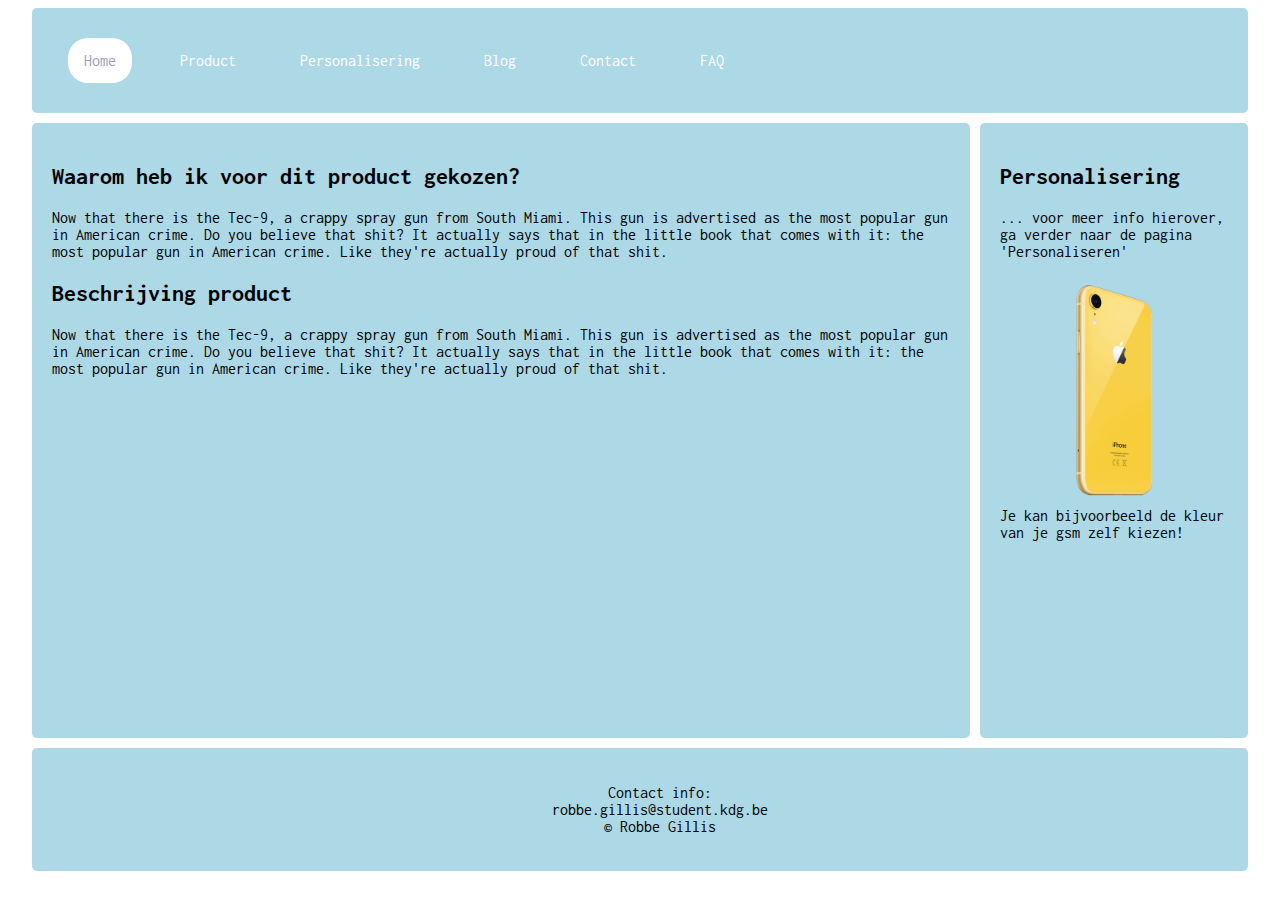
<file: index.html>
<!DOCTYPE html>
<html lang="en">
<head>
    <link rel="stylesheet" href="css/stylesheet.css">
    <meta charset="UTF-8">
    <meta name="viewport" content="width=device-width, initial-scale=1">
    <link href="https://fonts.googleapis.com/css?family=Inconsolata&display=swap" rel="stylesheet">
    <link rel="icon" href="media/yellowIphoneX.png" type="image/x-icon"/>
    <title>Smartphones</title>
</head>
<body class="bodygrid">
<h1 class="verborgen">Home pagina</h1>
<header class="grid classHeader">
    <nav>
        <h2 class="verborgen">Navigation</h2>
        <ul>
            <li><a class="active" href="/Website/index.html">Home</a></li>
            <li><a href="html/Product.html">Product</a></li>
<!--                <ul>-->
<!--                    <li><a href="#">iPhone</a></li>-->
<!--                    <li><a href="#">Samsung</a></li>-->
<!--                    <li><a href="#">Huawei</a></li>-->
<!--                    <li><a href="#">One Plus</a></li>-->
<!--                </ul>-->
            <li><a href="html/Personalisering.html">Personalisering</a></li>
            <li><a href="html/Blog.html">Blog</a></li>
            <li><a href="html/Contact.html">Contact</a></li>
            <li><a href="html/faq.html">FAQ</a></li>
        </ul>
    </nav>
</header>

<main class="grid classMain">
<article>
    <h2 class="verborgen">Productinfo</h2>
    <section>
    <h2>Waarom heb ik voor dit product gekozen?</h2>
    <p>Now that there is the Tec-9, a crappy spray gun from South Miami. This gun is advertised as the most popular gun in American crime. Do you believe that shit? It actually says that in the little book that comes with it: the most popular gun in American crime. Like they're actually proud of that shit. </p>
    </section>
    <section>
        <h2>Beschrijving product</h2>
        <p>Now that there is the Tec-9, a crappy spray gun from South Miami. This gun is advertised as the most popular gun in American crime. Do you believe that shit? It actually says that in the little book that comes with it: the most popular gun in American crime. Like they're actually proud of that shit. </p>
    </section>
</article>
</main>
<aside class="grid classAside">
    <h2>Personalisering</h2>
    <p>... voor meer info hierover, ga verder naar de pagina 'Personaliseren'</p>
    <img src="media/yellowIphoneX.png" alt="">
    <ficaption>Je kan bijvoorbeeld de kleur van je gsm zelf kiezen!</ficaption>
</aside>
<footer class="grid classFooter footer">
    <ul>
        <li>Contact info:</li>
        <li>robbe.gillis@student.kdg.be</li>
        <li>© Robbe Gillis</li>
    </ul>
</footer>
</body>
</html>
</file>
<file: css/stylesheet.css>
.verborgen {
    position: absolute;
    width: 1px;
    height: 1px;
    overflow: hidden;
    left: -10000px;
}

/*Navigation*/
.active
{
    color: #9BA0BC;
    background-color: white;
    border-radius: 20px;
    pointer-events: none;
}

nav ul
{
    list-style-type: none;
    margin: 0;
    padding: 0;
    overflow: hidden;
    background-color: lightblue;
}
nav li
{
    float: left;
    padding: 10px 16px;
}
li a {
    display: block;
    color: white;
    text-align: center;
    padding: 14px 16px;
    text-decoration: none;
    border-radius: 20px;
}
li a:hover
{
    transition: 0.75s ease;
    background-color: white;
    color:lightsalmon;
    /*border-top: 2px solid #ffffff;*/
    /*border-bottom: 2px solid #ffffff;*/
}

/*Submenu*/
/*.submenu*/
/*{*/
/*    overflow: hidden;*/
/*    transition: max-height 500ms 800ms;*/
/*}*/
/*.submenu*/
/*{*/
/*    position: fixed;*/
/*}*/



/*BODY*/

body
{
    width: 95%;
    margin-left: auto;
    margin-right: auto;
    font-family: 'Inconsolata', monospace;
}

/*Grids*/

.bodygrid
{
    display: grid;
    grid-template-columns: 7fr 2fr;
    grid-template-rows: 0.5fr 5fr 0.5fr;
    grid-gap: 10px;
    grid-template-areas:
            "headerArea headerArea"
            "mainArea asideArea"
            "footerArea footerArea";
}

@media screen and (max-width: 600px)
{
    .bodygrid
    {
        grid-template-columns: 1fr;
        grid-template-rows: unset;
        grid-gap: 10px;
        grid-template-areas:
                "headerArea"
                "mainArea"
                "asideArea"
                "footerArea";
        height: unset;
    }
}
.grid
{
    border-radius: 5px;
    padding:20px;
}
.classMain
{
    grid-area: mainArea;
    background-color: lightblue;
}
.classHeader
{
    grid-area: headerArea;
    background-color: lightblue;
}
.classAside
{
    grid-area: asideArea;
    background-color: lightblue;
}
.classFooter
{
    grid-area: footerArea;
    background-color: lightblue;
}

/*Aside*/

.classAside > img
{
    width: 100%;
}

/*Imageresize*/
.resize
{
    height: 250px;
    width: auto;
}
.flexbox img
{
    display: flex;
    flex-direction: row;
}
.icon
{
    height: 50px;
    width: 60px;

}

/*footer*/
.footer > ul
{
    list-style-type: none;
    text-align: center;
}

/*block*/
.ree
{
    display: inline-block;
}
</file>
